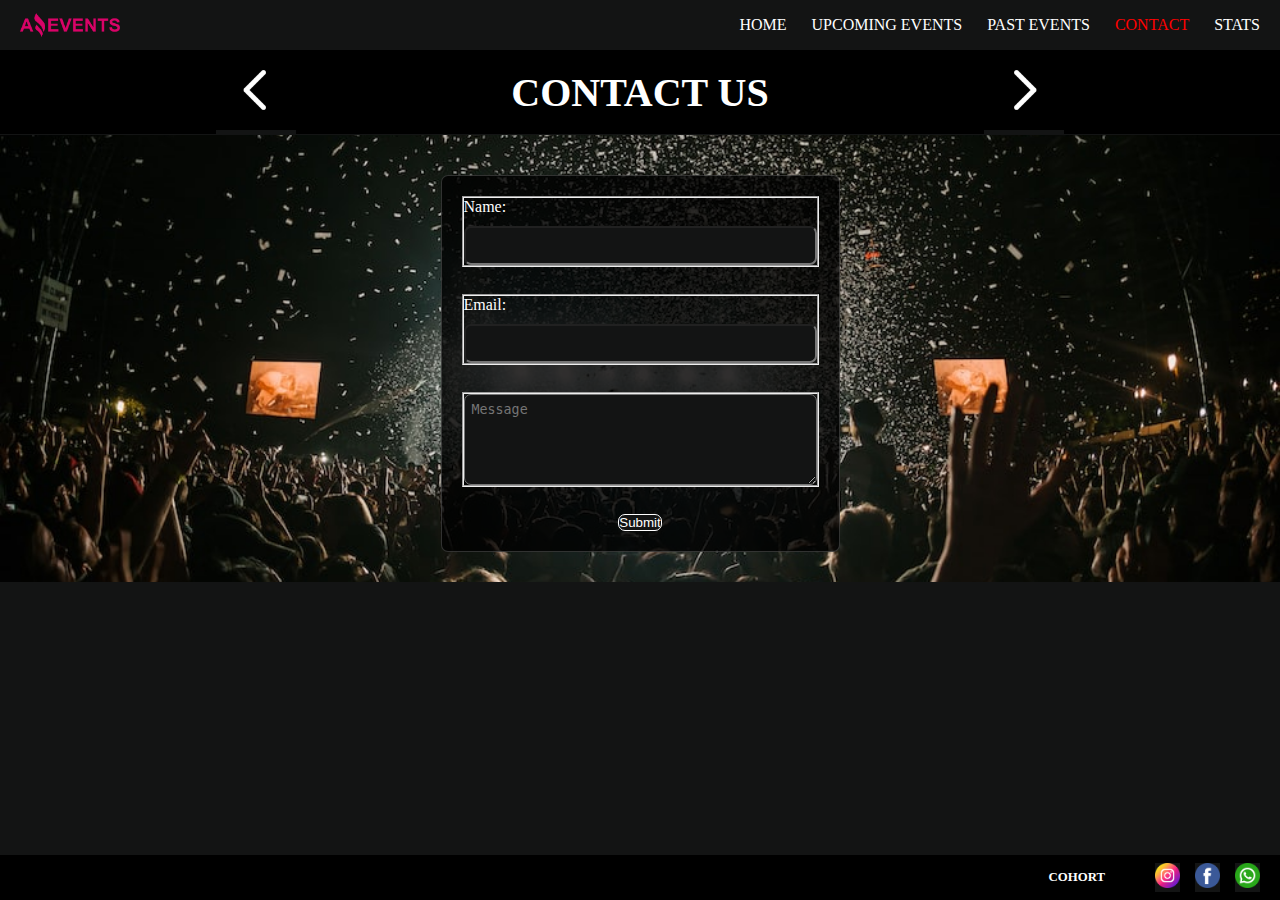
<file: contact.html>
<!DOCTYPE html>
<html lang="en">

<head>
    <meta charset="UTF-8">
    <meta http-equiv="X-UA-Compatible" content="IE=edge">
    <meta name="viewport" content="width=device-width, initial-scale=1.0">
    <title>Contact</title>
    <link href="https://cdn.jsdelivr.net/npm/bootstrap@5.3.0-alpha1/dist/css/bootstrap.min.css" rel="stylesheet"
        integrity="sha384-GLhlTQ8iRABdZLl6O3oVMWSktQOp6b7In1Zl3/Jr59b6EGGoI1aFkw7cmDA6j6gD" crossorigin="anonymous">
    <link rel="stylesheet" href="styles/style.css">
    <link rel="stylesheet" media="(max-width: 767px)" href="styles/responsive.css">
    <link rel="shortcut icon" href="assets/events.png" image="/x-icon">


</head>

<body>
    <header class="header-corrected">
        <div class="div-container">
            <input type="checkbox" id="menu-check">
            <label id="menu" for="menu-check">
                <span id="open-menu">&#9776;</span>
                <span id="close-menu">X</span>
            </label>
            <img src="assets/LogoAmazingEvents.png" alt="" width="100" class="img-nav-menu">
            <nav class="nav-menu">
                <div class="div-list">
                    <a href="index.html" class="item">Home</a>
                    <a href="future-events.html" class="item">Upcoming Events</a>
                    <a href="past-events.html" class="item">Past Events</a>
                    <a href="#" class="item active">Contact</a>
                    <a href="stats.html" class="item">Stats</a>
                </div>
            </nav>
        </div>
        <div class="nav-">

            <a href="past-events.html"><img src="assets/menor.png" alt="" width="80"> </a>

            <h3 class="text-nav">Contact us</h3>

            <a href="stats.html"><img src="assets/mayor.png" alt="" width="80"> </a>

        </div>
    </header>

    <main class="main-contact main-corrected">
        <section class="main-part background-contact">
            <form action="./show-data.html" method="get" class="form-contact">

                <fieldset class="fieldset-">
                    <label for="name">Name: </label>
                    <input class="input- border" type="text" id="name" name="name" required>
                </fieldset>
                <fieldset class="fieldset-">
                    <label for="email">Email: </label>
                    <input class="input- border" type="email" id="email" name="email" required>
                </fieldset>


                <fieldset class="fieldset-"><textarea name="textarea" rows="5" cols="40"
                        placeholder="Message"></textarea></fieldset>

                <input type="submit" class="btn" value="Submit">
            </form>
        </section>
    </main>

    <footer class="footer-corrected">
        <section class="footer-media">
            <a href="https://www.instagram.com"><img class="img-footer" src="assets/instagram.png" alt="" width="100px">
            </a>
            <a href="https://www.facebook.com"><img class="img-footer" src="assets/facebook.png" alt="" width="100px">
            </a>
            <a href="https://wa.me/3434468835"><img class="img-footer" src="assets/whatsapp.png" alt=""
                    width="100px"></a>
        </section>
        <section class="footer-text">
            <h4 class="text-footer">COHORT</h4>
        </section>
    </footer>





    <script src="https://cdn.jsdelivr.net/npm/bootstrap@5.3.0-alpha1/dist/js/bootstrap.bundle.min.js"
        integrity="sha384-w76AqPfDkMBDXo30jS1Sgez6pr3x5MlQ1ZAGC+nuZB+EYdgRZgiwxhTBTkF7CXvN"
        crossorigin="anonymous"></script>
</body>

</html>
</file>
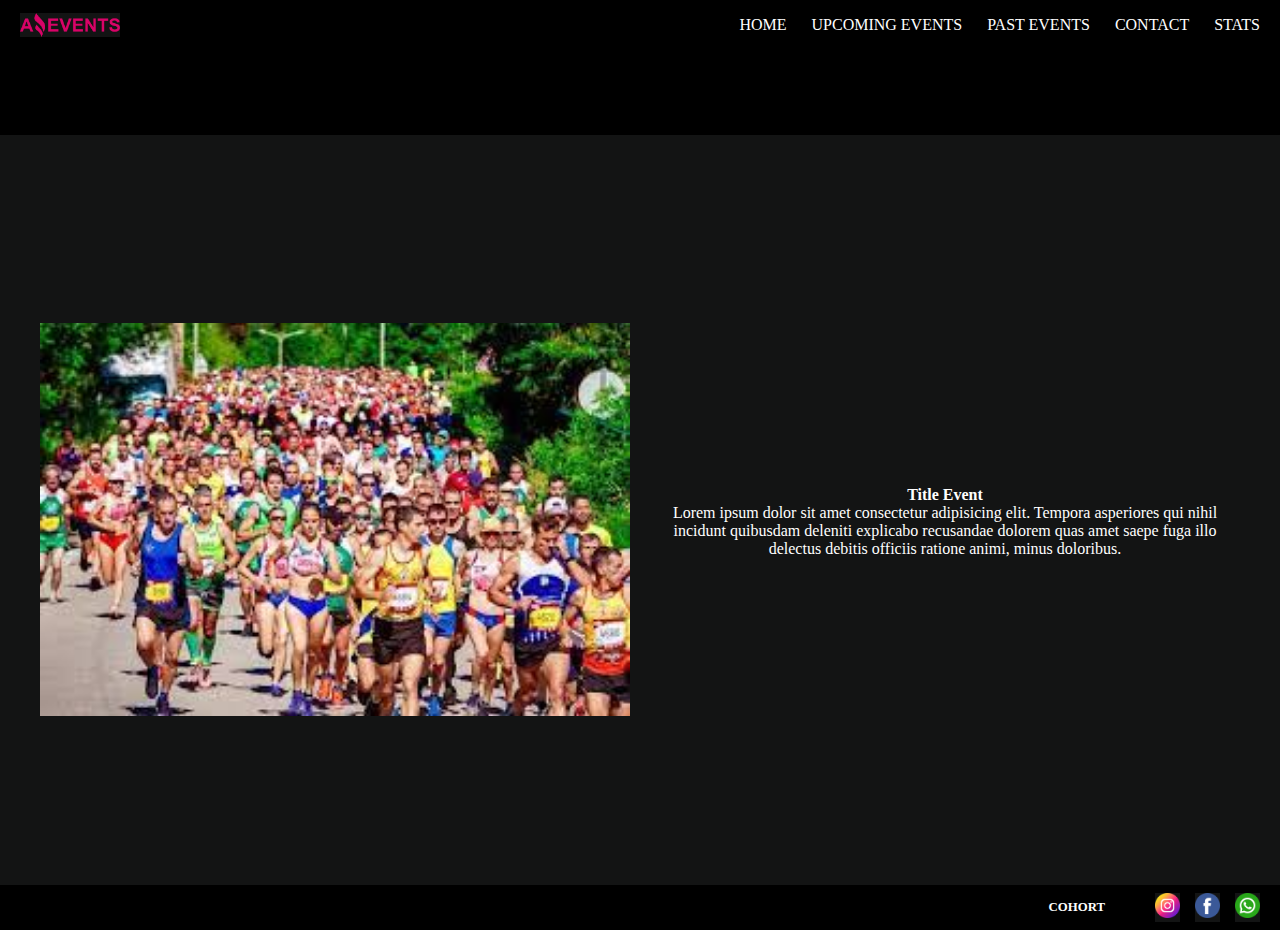
<file: detail.html>
<!DOCTYPE html>
<html lang="en">

<head>
    <meta charset="UTF-8">
    <meta http-equiv="X-UA-Compatible" content="IE=edge">
    <meta name="viewport" content="width=device-width, initial-scale=1.0">
    <title>Detail</title>
    <link href="https://cdn.jsdelivr.net/npm/bootstrap@5.3.0-alpha1/dist/css/bootstrap.min.css" rel="stylesheet"
        integrity="sha384-GLhlTQ8iRABdZLl6O3oVMWSktQOp6b7In1Zl3/Jr59b6EGGoI1aFkw7cmDA6j6gD" crossorigin="anonymous">
    <link rel="stylesheet" href="styles/style.css">
    <link rel="stylesheet" media="(max-width: 767px)" href="styles/responsive.css">
    <link rel="shortcut icon" href="assets/events.png" image="/x-icon">


</head>

<body>
    <header class="header-detail header-corrected">
        <div class="div-container container-detail">
            <img src="assets/LogoAmazingEvents.png" alt="" width="100">
            <div class="div-list bg">
                <a href="index.html" class="item bg">Home</a>
                <a href="future-events.html" class="item bg">Upcoming Events</a>
                <a href="past-events.html" class="item bg">Past Events</a>
                <a href="contact.html" class="item bg">Contact</a>
                <a href="stats.html" class="item bg">Stats</a>
            </div>
        </div>

    </header>

    <main class="main-corrected">
        <section class="section-detail">
            <div class="div-img-detail">
                <img src="assets/Marathon.jpg" alt="imagen-evento" class="img-detail">


            </div>
            <div class="div-text-detail">
                <h4 class="title-detail">Title Event</h4>
                <p class="text-detail">Lorem ipsum dolor sit amet consectetur adipisicing elit. Tempora asperiores qui
                    nihil incidunt quibusdam deleniti explicabo recusandae dolorem quas amet saepe fuga illo delectus
                    debitis officiis ratione animi, minus doloribus.</p>

            </div>
        </section>
    </main>

    <footer class="footer-corrected">
        <section class="footer-media">
            <a href="https://www.instagram.com"><img class="img-footer" src="assets/instagram.png" alt="" width="100px">
            </a>
            <a href="https://www.facebook.com"><img class="img-footer" src="assets/facebook.png" alt="" width="100px">
            </a>
            <a href="https://wa.me/3434468835"><img class="img-footer" src="assets/whatsapp.png" alt=""
                    width="100px"></a>
        </section>
        <section class="footer-text">
            <h4 class="text-footer">COHORT</h4>
        </section>
    </footer>





    <script src="https://cdn.jsdelivr.net/npm/bootstrap@5.3.0-alpha1/dist/js/bootstrap.bundle.min.js"
        integrity="sha384-w76AqPfDkMBDXo30jS1Sgez6pr3x5MlQ1ZAGC+nuZB+EYdgRZgiwxhTBTkF7CXvN"
        crossorigin="anonymous"></script>
</body>

</html>
</file>
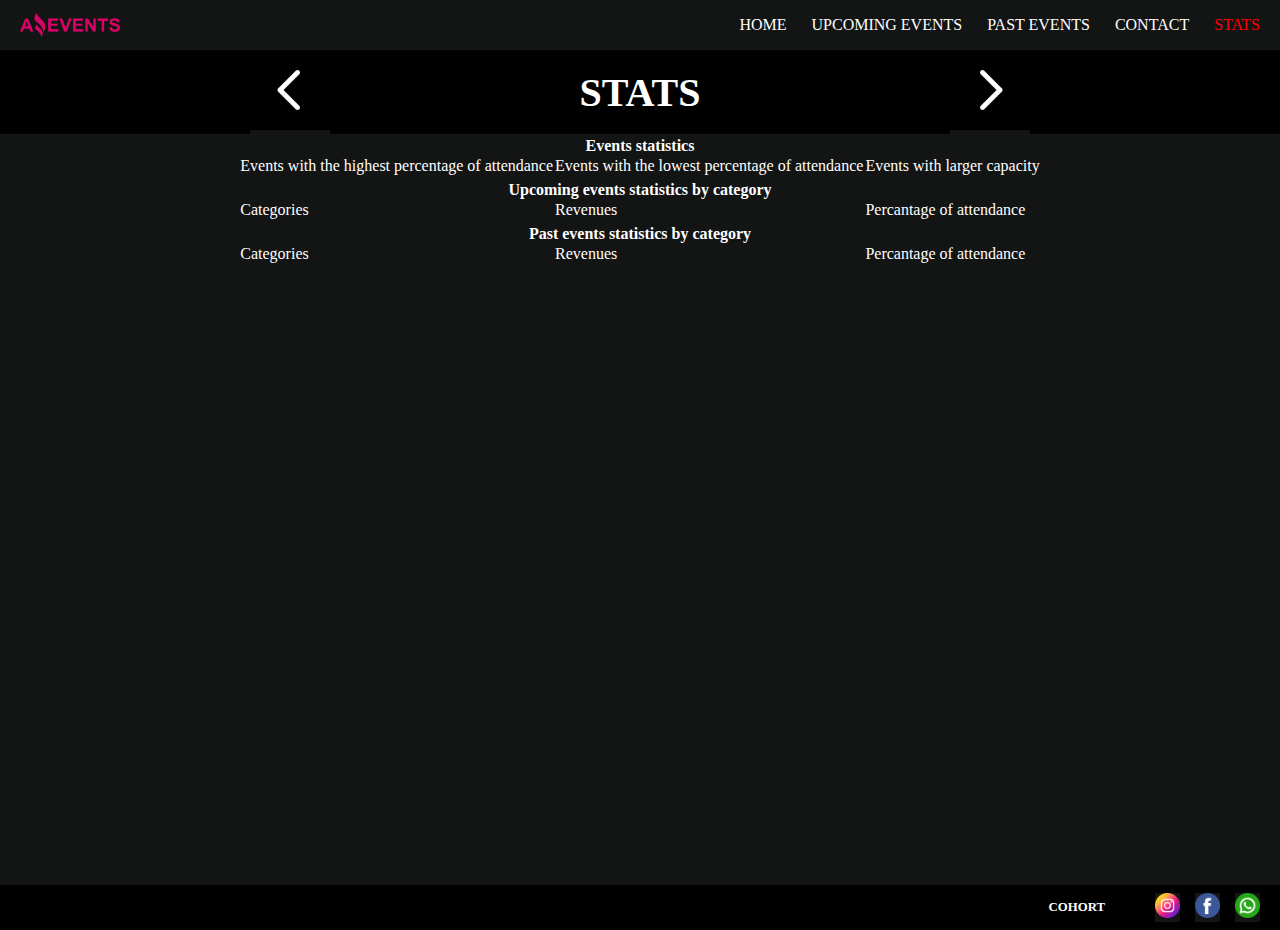
<file: stats.html>
<!DOCTYPE html>
<html lang="en">

<head>
    <meta charset="UTF-8">
    <meta http-equiv="X-UA-Compatible" content="IE=edge">
    <meta name="viewport" content="width=device-width, initial-scale=1.0">
    <title>Stats</title>
    <link href="https://cdn.jsdelivr.net/npm/bootstrap@5.3.0-alpha1/dist/css/bootstrap.min.css" rel="stylesheet"
        integrity="sha384-GLhlTQ8iRABdZLl6O3oVMWSktQOp6b7In1Zl3/Jr59b6EGGoI1aFkw7cmDA6j6gD" crossorigin="anonymous">
    <link rel="stylesheet" href="styles/style.css">
    <link rel="stylesheet" media="(max-width: 767px)" href="styles/responsive.css">
    <link rel="shortcut icon" href="assets/events.png" image="/x-icon">


</head>

<body>
    <header class="header-corrected">
        <div class="div-container"> 
            <input type="checkbox" id="menu-check">
            <label id="menu" for="menu-check">
                <span id="open-menu">&#9776;</span>
                <span id="close-menu">X</span>
            </label>
            <img src="assets/LogoAmazingEvents.png" alt="" width="100" class="img-nav-menu">
            <nav class="nav-menu">
                <div class="div-list">
                    <a href="index.html" class="item">Home</a>
                    <a href="future-events.html" class="item">Upcoming Events</a>
                    <a href="past-events.html" class="item">Past Events</a>
                    <a href="contact.html" class="item">Contact</a>
                    <a href="#" class="item active">Stats</a>
                </div>
            </nav>
        </div>
        <div class="nav-">

            <a href="contact.html"><img src="assets/menor.png" alt="" width="80"> </a>

            <h3 class="text-nav">Stats</h3>

            <a href="index.html"><img src="assets/mayor.png" alt="" width="80"> </a>

        </div>
    </header>

    <main class="main-corrected">
        <section class="main-part">





            <table class="table table-bordered table-dark">
                <thead>
                    <tr>
                        <th scope="col" colspan="3">Events statistics</th>

                    </tr>
                </thead>
                <tbody>
                    <tr>
                        <td scope="row">Events with the highest percentage of attendance</td>
                        <td>Events with the lowest percentage of attendance</td>
                        <td>Events with larger capacity</td>
                    </tr>
                    <tr>
                        <td scope="row"></td>
                        <td> </td>
                        <td> </td>
                    </tr>
                    <tr>
                        <td scope="row"></td>
                        <td> </td>
                        <td> </td>
                    </tr>

                    <tr>
                        <th scope="col" colspan="3">Upcoming events statistics by category</th>
                    </tr>

                    <tr>
                        <td scope="row">Categories</td>
                        <td>Revenues</td>
                        <td>Percantage of attendance</td>
                    </tr>
                    <tr>
                        <td scope="row"></td>
                        <td> </td>
                        <td> </td>
                    </tr>
                    <tr>
                        <td scope="row"></td>
                        <td> </td>
                        <td> </td>
                    </tr>

                    <tr>
                        <th scope="col" colspan="3">Past events statistics by category</th>
                    </tr>

                    <tr>
                        <td scope="row">Categories</td>
                        <td>Revenues</td>
                        <td>Percantage of attendance</td>
                    </tr>
                    <tr>
                        <td scope="row"></td>
                        <td> </td>
                        <td> </td>
                    </tr>
                    <tr>
                        <td scope="row"></td>
                        <td> </td>
                        <td> </td>
                    </tr>

                </tbody>
            </table>
        </section>
    </main>

    <footer class="footer-corrected">
        <section class="footer-media">
            <a href="https://www.instagram.com"><img class="img-footer" src="assets/instagram.png" alt="" width="100px">
            </a>
            <a href="https://www.facebook.com"><img class="img-footer" src="assets/facebook.png" alt="" width="100px">
            </a>
            <a href="https://wa.me/3434468835"><img class="img-footer" src="assets/whatsapp.png" alt=""
                    width="100px"></a>
        </section>
        <section class="footer-text">
            <h4 class="text-footer">COHORT</h4>
        </section>
    </footer>

    <script src="https://cdn.jsdelivr.net/npm/bootstrap@5.3.0-alpha1/dist/js/bootstrap.bundle.min.js"
        integrity="sha384-w76AqPfDkMBDXo30jS1Sgez6pr3x5MlQ1ZAGC+nuZB+EYdgRZgiwxhTBTkF7CXvN"
        crossorigin="anonymous"></script>
</body>

</html>
</file>
<file: styles/style.css>
*{
    margin: 0;
    padding: 0;
    color: white;
    background-color:  #131414;
}

body{
    background-color: black;
}



.div-container{
    display: flex;
    justify-content: space-between;
    align-items: center;
    padding: 0 20px;
    background-color:  #131414;

}

.div-list{
    display: flex;
    align-items: center;    
    gap: 25px;
    height: 50px;
}

.item{
    text-decoration: none;
    text-transform: uppercase;
    color: white;
}

.item:hover{
    transform: scale(1.2)
}

.active{
    color: red;
}

 

.nav-{
    display: flex;
    justify-content: space-evenly;
    align-items: center;
    background-color: #000000;

}

.text-nav{
    font-size: 2.5rem;
    background-color: #000000;
    text-transform: uppercase;
}


main{
    background-color: #131414;
    padding: 0 0 30px 0;
}

.main-part{
    display: flex;
    justify-content: space-between;
    align-items: center;
    flex-direction: column-reverse;
}

.main-browser{
    width: 50%;    
    padding: 20px;
}

.form-inline{
    display: flex;
    justify-content: flex-end;
}

.form-control{
    margin: 0 20px;  
    background: none;
    color: white;
}

.form-control::placeholder {
    color: rgb(209, 204, 204);
}

.form-control:focus{
    background-color: #2a2a2a;
    color: white;
}

.div-checkbox{
    padding: 20px 0 
    
}

.label-checkbox{
    margin-right: 20px;
}
 



.second-part{
    display: flex;
    justify-content: space-evenly;
}





footer{
    display: flex;
    flex-direction: row-reverse;
    justify-content: flex-start;
    align-items: center;
    background: #000000;
    height: 60px;
    gap: 50px;
    padding: 0 20px 0 0;
}

.img-footer{
    width: 25px;
}

.text-footer{
    font-size: 0.8rem;

}

.footer-media{
    display: flex;
    gap: 15px;
}

.footer-media, .text-footer{
    background-color: #000000;
    margin: 0;
}

.btn-primary{
    background:#0d6efd00;
} 



.card{
    height: 400px;
}

.card-img-top, .card-body{
    height: 50%;
}

.card-body{
    display: flex;
    flex-direction: column;
    justify-content: space-between;
}

.card-text{
    margin:0;
}

.btn-card{
    margin: 0.5rem;
    width: 90px !important;
}


/*----------------------------------------------------------     CONTACT CSS    -------------------------*/
.main-contact{
    padding: 0;
}


.background-contact{
    background-image: url("../assets/party-1.jpg");
    background-repeat: no-repeat;
    background-size: cover;
    background-position: center;
    padding: 0 0 30px 0;
}

.fieldset-{
    display: flex;
    flex-direction: column;
    background-color: transparent;
}

label{
    background-color: transparent;
}

.form-contact{
    display: flex;
    flex-direction: column;
    gap: 27px;
    border: 1px solid white;
    padding: 20px;
    margin-top: 40px;
    border-radius: 7px;
    background-color: rgb(0 0 0 / 80%);
    border: 1px solid rgba(255, 255, 255, 0.18);
}

.input-{
    border-radius: 7px;
    height: 35px;
    margin-top: 10px;
    color: white;
    cursor:text; 
    
}

.input-:focus, textarea:focus{
    color:red;
     
}
 
.btn{
    width: fit-content;
    align-self: center;
    border-radius: 7px;
    border: 1px solid white;
    color: white;
}
.btn:hover{
    color: black;
    background-color: rgba(227, 221, 221, 0.822);
    border: none;
}

.btn:active{
    background-color: rgba(227, 221, 221, 0.822) !important;
}


textarea{
    border-radius: 7px;
    padding: 7px;
}


#container{
    display: flex;
    gap: 45px;
    justify-content: center;
    width: 100vw;
    flex-wrap: wrap;
}



/*----------------------------------------------------------   STATS CSS ---------------------------------*/
 






/*------------------------------------------------------- DETAIL ---------------------------------*/

.section-detail{
    display: flex;
    height: 77vh;
    background-color: #131414;
    justify-content: center;
    align-items: center;
    gap: 20px;
    padding: 40px;
}

.div-img-detail, .div-text-detail{
    width: 50%;
    background: #131414;
}

.img-detail{
    width: 100%;
}

.title-detail, .text-detail{
    background: #131414;
    text-align: center;
}

.header-detail, .container-detail, .bg{
    background-color: black;
}

/*----------------------------------------------CAMBIOS MENU NAV HAMBURGUESA -------------------*/
.nav-menu{
    display: flex;
    align-items: center;
    justify-content: flex-end;
    width: 100%;
}

#menu, #menu-check{
    display: none;
}


/*----------------------------------- CORRECCIONES --------------------------------*/
.header-corrected{
    height: 15vh;
}

.main-corrected{
    height: 80vh;
}

.footer-corrected{
    height: 5vh;
}
</file>
<file: styles/responsive.css>
.div-container{
    flex-direction: column;
}

.div-list{
    height: fit-content;
    flex-direction: column;
}

.nav-{
    display:none;
}

.main-browser{
    width: fit-content;
}

.form-inline{
    display: flex;
    flex-direction: column;
    align-items: center;
}

.div-checkbox{
    display: flex;    
    flex-direction: column;
    gap: 13px;
    align-items: center
}

.label-checkbox{
    margin:0;
}

.second-part{
    flex-direction: column;
    align-items: center;
}



footer{
    display: flex;
    justify-content: space-evenly;
}




/*----------------------------------------------- MENU HAMBURGUESA RESPONSIVE ----------------------------*/
#menu-check:not(:checked) ~ nav{
    display: none;
}

#menu-check:checked ~ nav{
    display: block;
    margin-top: 30px;
}

#menu{
    display: block;
    font-size: 1.2em;
    font-weight: bold;
    position: absolute;
    top: 0.3em;
    right: 0.3em;
     
    padding: 0.5em;
}
#menu span:hover {
    color: black;
    background-color: rgb(219, 139, 139);
    padding: 7px;
    border-radius: 7px;
}

#close-menu{
    display:none;
}


#menu-check:checked ~ label #open-menu{
    display: none;

}

#menu-check:checked ~ label #close-menu{
    display: block;
}




.main-part{
    margin-top: 50px;
}

.stats-contact{
    height: 85vh;
}

.header-corrected, .main-corrected{
    height: auto;
}
</file>
